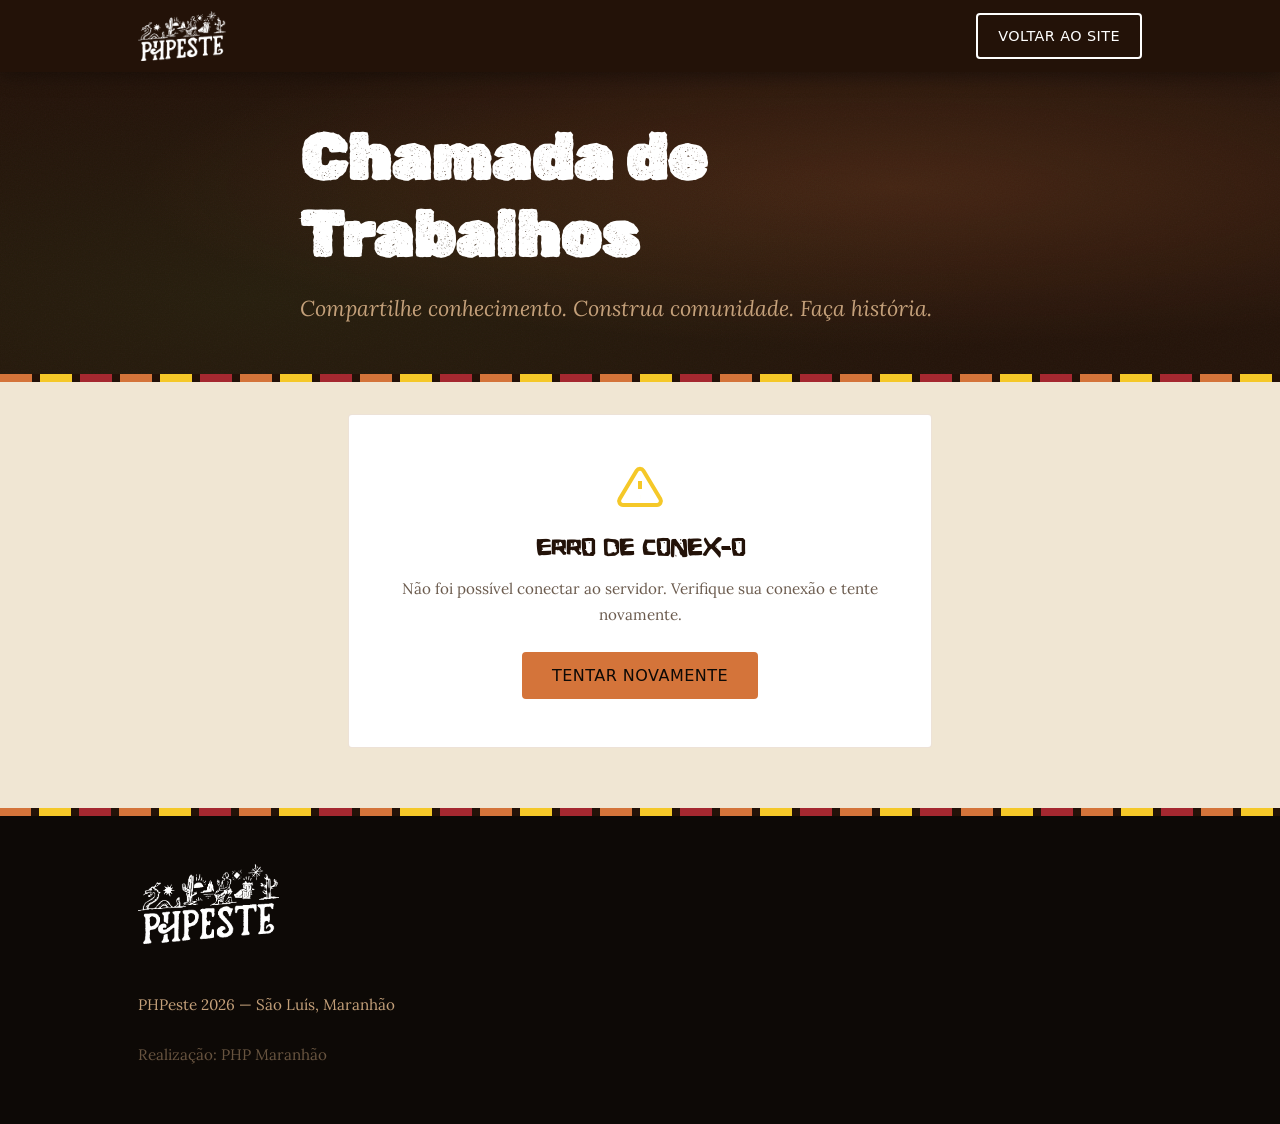
<file: phpeste/cfp/index.html>
<!DOCTYPE html>
<html lang="pt-BR">
<head>
  <meta charset="UTF-8">
  <meta name="viewport" content="width=device-width, initial-scale=1.0">
  <meta name="description" content="Submissão de Palestras PHPeste 2026 — Edição São Luís">
  <meta name="theme-color" content="#231208">
  <title>Submissão de Palestras — PHPeste 2026</title>

  <!-- Fonts -->
  <link rel="preconnect" href="https://fonts.googleapis.com">
  <link rel="preconnect" href="https://fonts.gstatic.com" crossorigin>
  <link href="https://fonts.googleapis.com/css2?family=Lora:ital,wght@0,400;0,600;1,400&family=Rubik+Dirt&display=swap" rel="stylesheet">

  <link rel="stylesheet" href="css/style.css">
</head>
<body>

  <!-- NAV -->
  <nav class="navbar scrolled">
    <div class="nav-container">
      <a href="../" class="nav-logo" aria-label="PHPeste 2026">
        <img src="../assets/logo.png" alt="PHPeste 2026" class="nav-logo-img" width="850" height="482">
      </a>
      <div class="nav-actions">
        <a href="../" class="btn btn-outline btn-nav">Voltar ao site</a>
        <button class="hamburger" id="hamburger" aria-label="Abrir menu" aria-expanded="false">
          <span></span><span></span><span></span>
        </button>
      </div>
    </div>
  </nav>

  <!-- Mobile menu -->
  <div class="mobile-menu" id="mobileMenu">
    <nav class="mobile-nav-links">
      <a href="../">Voltar ao site</a>
    </nav>
  </div>

  <!-- HERO -->
  <header class="hero">
    <div class="container">
      <div class="hero-content">
        <h1>Chamada de Trabalhos</h1>
        <p class="hero-subtitle">Compartilhe conhecimento. Construa comunidade. Faça história.</p>
      </div>
    </div>
  </header>

  <!-- AZULEJO BAR -->
  <div class="azulejo-bar"></div>

  <!-- MAIN CONTENT -->
  <main class="section-sand">
    <div class="container form-container">

      <!-- Header card -->
      <div class="card card--header">
        <h2>Submissão de Palestras PHPeste 2026</h2>
        <div class="description">
          <p>O PHPeste está de volta, e desta vez em São Luís!</p>
          <p>Se você tem conhecimento para compartilhar, experiências que valem a pena contar ou soluções que transformaram a forma como você desenvolve, este é o seu espaço. Queremos ouvir você!</p>
          <p>Submeta sua proposta de palestra e faça parte de um dos maiores encontros da comunidade PHP do Nordeste. As vagas são limitadas, então não deixe para depois.</p>
          <p><strong>Trilhas disponíveis:</strong> IA · Blockchain · Arquitetura · Integração · Testes · Escalabilidade · Segurança · Observabilidade · Carreira · SaaS</p>
          <p>Preencha o formulário abaixo com os detalhes da sua proposta. Nossa curadoria analisará cada submissão com cuidado e retornará em breve com uma resposta.</p>
        </div>
        <p class="required-note">* Indica uma pergunta obrigatória</p>
      </div>

      <!-- Status: closed message (hidden by default) -->
      <div id="status-closed" class="card card--closed" hidden>
        <svg width="48" height="48" viewBox="0 0 24 24" fill="none" stroke="currentColor" stroke-width="2"><circle cx="12" cy="12" r="10"/><line x1="15" y1="9" x2="9" y2="15"/><line x1="9" y1="9" x2="15" y2="15"/></svg>
        <h2>Submissões encerradas</h2>
        <p id="status-message">As submissões estão encerradas. Obrigado a todos que participaram!</p>
      </div>

      <!-- Status: connection error (hidden by default) -->
      <div id="status-error" class="card card--error" hidden>
        <svg width="48" height="48" viewBox="0 0 24 24" fill="none" stroke="currentColor" stroke-width="2"><path d="M10.29 3.86L1.82 18a2 2 0 001.71 3h16.94a2 2 0 001.71-3L13.71 3.86a2 2 0 00-3.42 0z"/><line x1="12" y1="9" x2="12" y2="13"/><line x1="12" y1="17" x2="12.01" y2="17"/></svg>
        <h2>Erro de conexão</h2>
        <p>Não foi possível conectar ao servidor. Verifique sua conexão e tente novamente.</p>
        <button class="btn btn-primary" onclick="location.reload()">Tentar novamente</button>
      </div>

      <!-- Form -->
      <form id="cfp-form" novalidate hidden>
        <!-- Nome completo -->
        <div class="card">
          <label class="field-label" for="nome">
            Nome completo <span class="required">*</span>
          </label>
          <input type="text" id="nome" name="nome" required placeholder="Sua resposta">
          <span class="error-msg" data-for="nome"></span>
        </div>

        <!-- E-mail -->
        <div class="card">
          <label class="field-label" for="email">
            E-mail <span class="required">*</span>
          </label>
          <input type="email" id="email" name="email" required placeholder="Sua resposta">
          <span class="error-msg" data-for="email"></span>
        </div>

        <!-- Whatsapp / Telegram -->
        <div class="card">
          <label class="field-label" for="telefone">
            Whatsapp / Telegram <span class="required">*</span>
          </label>
          <input type="tel" id="telefone" name="telefone" required placeholder="98991234567 ou @usuario">
          <span class="error-msg" data-for="telefone"></span>
        </div>

        <!-- Nome para crachá -->
        <div class="card">
          <label class="field-label" for="cracha">
            Nome para crachá <span class="required">*</span>
          </label>
          <input type="text" id="cracha" name="cracha" required placeholder="Sua resposta">
          <span class="error-msg" data-for="cracha"></span>
        </div>

        <!-- Mini bio -->
        <div class="card">
          <label class="field-label" for="bio">
            Mini bio <span class="required">*</span>
          </label>
          <textarea id="bio" name="bio" required rows="4" placeholder="Sua resposta"></textarea>
          <span class="error-msg" data-for="bio"></span>
        </div>

        <!-- Tipo de atividade -->
        <div class="card">
          <label class="field-label" for="tipo_atividade">
            Tipo de atividade <span class="required">*</span>
          </label>
          <select id="tipo_atividade" name="tipo_atividade" required>
            <option value="Palestra" selected>Palestra</option>
            <option value="Minicurso">Minicurso</option>
            <option value="Desafio estilo gincana">Desafio estilo gincana</option>
          </select>
          <span class="error-msg" data-for="tipo_atividade"></span>
        </div>

        <!-- Título da atividade -->
        <div class="card">
          <label class="field-label" for="titulo">
            Título da atividade <span class="required">*</span>
          </label>
          <input type="text" id="titulo" name="titulo" required placeholder="Sua resposta">
          <span class="error-msg" data-for="titulo"></span>
        </div>

        <!-- Resumo da atividade -->
        <div class="card">
          <label class="field-label" for="resumo">
            Resumo da atividade <span class="required">*</span>
          </label>
          <textarea id="resumo" name="resumo" required rows="5" placeholder="Sua resposta"></textarea>
          <span class="error-msg" data-for="resumo"></span>
        </div>

        <!-- Trilha -->
        <div class="card">
          <label class="field-label" for="trilha">
            Trilha <span class="required">*</span>
          </label>
          <select id="trilha" name="trilha" required>
            <option value="" disabled selected>Escolher</option>
            <option value="Arquitetura">Arquitetura</option>
            <option value="Blockchain">Blockchain</option>
            <option value="Carreira">Carreira</option>
            <option value="Escalabilidade">Escalabilidade</option>
            <option value="IA">IA</option>
            <option value="Integração">Integração</option>
            <option value="Observabilidade">Observabilidade</option>
            <option value="SaaS">SaaS</option>
            <option value="Segurança">Segurança</option>
            <option value="Testes">Testes</option>
          </select>
          <span class="error-msg" data-for="trilha"></span>
        </div>

        <!-- Foto -->
        <div class="card">
          <label class="field-label" for="foto">
            Sua foto para o site (opcional)
          </label>
          <p class="field-hint">Faça upload de 1 arquivo de imagem. O tamanho máximo é de 1 MB.</p>
          <div class="file-upload" id="foto-upload">
            <input type="file" id="foto" name="foto" accept="image/*">
            <div class="file-upload__label">
              <svg width="24" height="24" viewBox="0 0 24 24" fill="none" stroke="currentColor" stroke-width="2"><path d="M21 15v4a2 2 0 01-2 2H5a2 2 0 01-2-2v-4"/><polyline points="17 8 12 3 7 8"/><line x1="12" y1="3" x2="12" y2="15"/></svg>
              <span>Adicionar arquivo</span>
            </div>
            <span class="file-name" id="foto-name"></span>
          </div>
          <span class="error-msg" data-for="foto"></span>
        </div>

        <!-- Material -->
        <div class="card">
          <label class="field-label" for="material">
            Material da atividade (opcional)
          </label>
          <p class="field-hint">Faça upload de 1 arquivo: PDF, áudio, documento, imagem, apresentação ou vídeo. O tamanho máximo é de 20 MB.</p>
          <div class="file-upload" id="material-upload">
            <input type="file" id="material" name="material" accept=".pdf,.doc,.docx,.ppt,.pptx,.odt,.odp,.jpg,.jpeg,.png,.gif,.mp3,.mp4,.wav,.avi,.mov,.webm">
            <div class="file-upload__label">
              <svg width="24" height="24" viewBox="0 0 24 24" fill="none" stroke="currentColor" stroke-width="2"><path d="M21 15v4a2 2 0 01-2 2H5a2 2 0 01-2-2v-4"/><polyline points="17 8 12 3 7 8"/><line x1="12" y1="3" x2="12" y2="15"/></svg>
              <span>Adicionar arquivo</span>
            </div>
            <span class="file-name" id="material-name"></span>
          </div>
          <span class="error-msg" data-for="material"></span>
        </div>

        <!-- Actions -->
        <div class="form-actions">
          <button type="submit" class="btn btn-primary">Enviar</button>
          <button type="reset" class="btn btn--clear">Limpar formulário</button>
        </div>
      </form>

      <!-- Success message (hidden by default) -->
      <div id="success-msg" class="card card--success" hidden>
        <svg width="48" height="48" viewBox="0 0 24 24" fill="none" stroke="currentColor" stroke-width="2"><path d="M22 11.08V12a10 10 0 11-5.93-9.14"/><polyline points="22 4 12 14.01 9 11.01"/></svg>
        <h2>Proposta enviada!</h2>
        <p>Obrigado por submeter sua proposta. Nossa curadoria analisará com cuidado e retornará em breve.</p>
        <button class="btn btn-primary" onclick="location.reload()">Enviar outra resposta</button>
      </div>

    </div>
  </main>

  <!-- FOOTER -->
  <footer class="footer">
    <div class="container">
      <div class="footer-body">
        <a href="../" class="footer-logo" aria-label="PHPeste 2026">
          <img src="../assets/logo.png" alt="PHPeste 2026" class="footer-logo-img" width="850" height="482">
        </a>
        <p>PHPeste 2026 — São Luís, Maranhão</p>
        <p class="footer-copy">Realização: PHP Maranhão</p>
      </div>
    </div>
  </footer>

  <script src="js/app.js"></script>
</body>
</html>
</file>
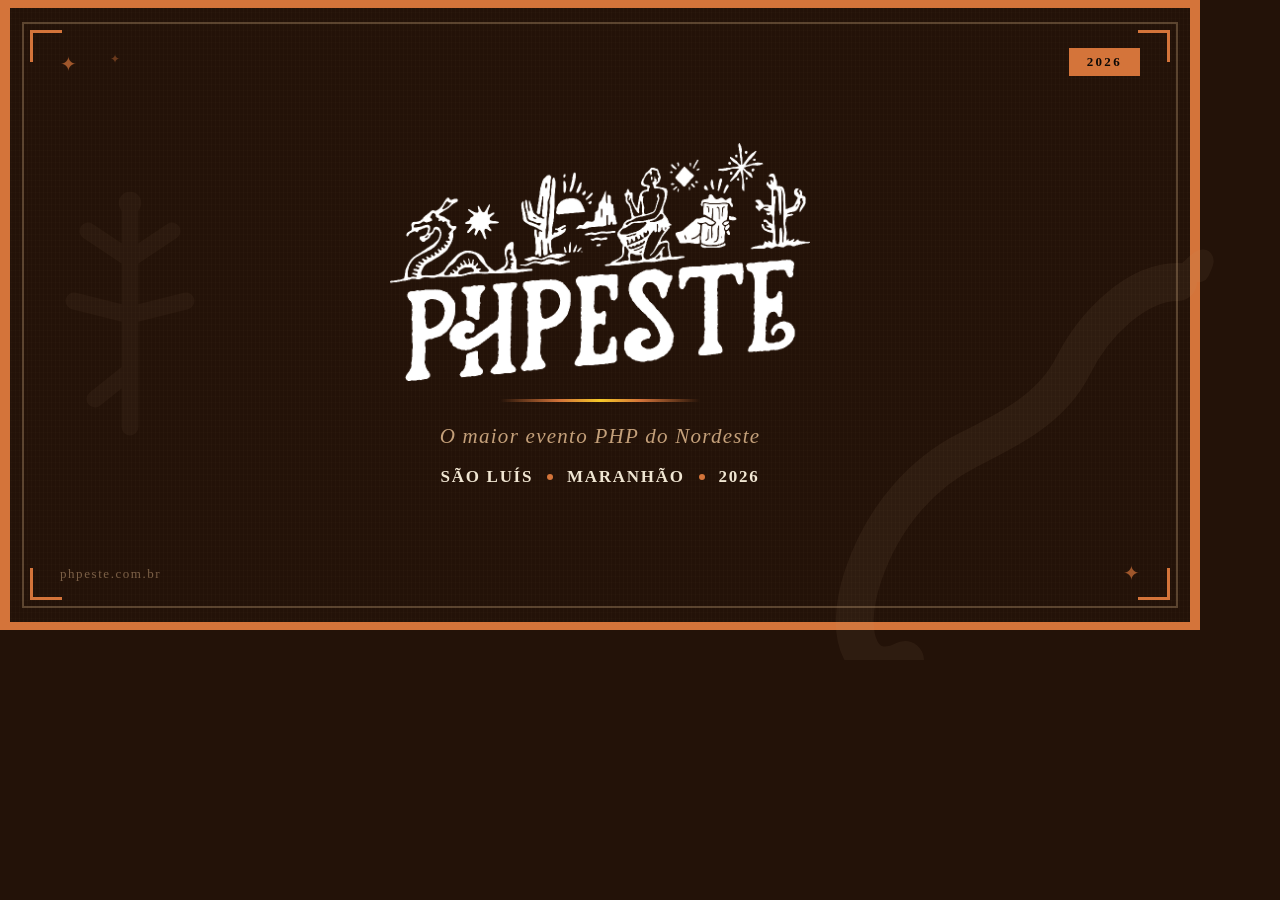
<file: phpeste/og-image-template.html>
<!DOCTYPE html>
<html lang="pt-BR">
<head>
  <meta charset="UTF-8">
  <meta name="viewport" content="width=1200">
  <style>
    @font-face {
      font-family: 'Eldes';
      src: url('assets/fonts/eldes.otf') format('opentype');
    }

    * { margin: 0; padding: 0; box-sizing: border-box; }

    body {
      width: 1200px;
      height: 630px;
      overflow: hidden;
      background: #231208;
      font-family: 'Eldes', Georgia, serif;
      position: relative;
    }

    /* Fundo com textura de linogravura */
    .bg-texture {
      position: absolute;
      inset: 0;
      background:
        repeating-linear-gradient(
          90deg,
          transparent,
          transparent 3px,
          rgba(196, 160, 122, 0.025) 3px,
          rgba(196, 160, 122, 0.025) 4px
        ),
        repeating-linear-gradient(
          0deg,
          transparent,
          transparent 5px,
          rgba(196, 160, 122, 0.015) 5px,
          rgba(196, 160, 122, 0.015) 6px
        );
    }

    /* Faixa lateral esquerda — laranja terracota */
    .stripe-left {
      position: absolute;
      left: 0;
      top: 0;
      width: 10px;
      height: 100%;
      background: #D4743A;
    }

    /* Faixa lateral direita */
    .stripe-right {
      position: absolute;
      right: 0;
      top: 0;
      width: 10px;
      height: 100%;
      background: #D4743A;
    }

    /* Faixa superior */
    .stripe-top {
      position: absolute;
      top: 0;
      left: 10px;
      right: 10px;
      height: 8px;
      background: #D4743A;
    }

    /* Faixa inferior */
    .stripe-bottom {
      position: absolute;
      bottom: 0;
      left: 10px;
      right: 10px;
      height: 8px;
      background: #D4743A;
    }

    /* Bordas decorativas internas — padrão de azulejo */
    .inner-border {
      position: absolute;
      inset: 22px;
      border: 2px solid rgba(196, 160, 122, 0.35);
    }

    /* Cantos decorativos */
    .corner {
      position: absolute;
      width: 32px;
      height: 32px;
    }
    .corner-tl { top: 30px; left: 30px; border-top: 3px solid #D4743A; border-left: 3px solid #D4743A; }
    .corner-tr { top: 30px; right: 30px; border-top: 3px solid #D4743A; border-right: 3px solid #D4743A; }
    .corner-bl { bottom: 30px; left: 30px; border-bottom: 3px solid #D4743A; border-left: 3px solid #D4743A; }
    .corner-br { bottom: 30px; right: 30px; border-bottom: 3px solid #D4743A; border-right: 3px solid #D4743A; }

    /* Decoração fundo — serpente/dragão SVG abstrato */
    .bg-serpent {
      position: absolute;
      right: -20px;
      bottom: -30px;
      width: 420px;
      height: 420px;
      opacity: 0.07;
    }

    /* Decoração esquerda */
    .bg-deco-left {
      position: absolute;
      left: -10px;
      top: 50%;
      transform: translateY(-50%);
      width: 280px;
      height: 280px;
      opacity: 0.05;
    }

    /* Layout central */
    .layout {
      position: absolute;
      inset: 0;
      display: flex;
      flex-direction: column;
      align-items: center;
      justify-content: center;
      gap: 0;
      padding: 50px 80px;
    }

    /* Logo — inverte para areia quente no fundo escuro */
    .logo {
      width: 420px;
      height: auto;
      filter: invert(1) sepia(1) saturate(0.6) hue-rotate(340deg) brightness(1.05);
      margin-bottom: 18px;
    }

    /* Divisor */
    .divider {
      width: 200px;
      height: 3px;
      background: linear-gradient(90deg, transparent, #D4743A 30%, #F5C828 50%, #D4743A 70%, transparent);
      margin-bottom: 20px;
    }

    /* Tagline — fonte sistema para evitar substituições Eldes */
    .tagline {
      font-family: 'Georgia', 'Times New Roman', serif;
      font-size: 21px;
      font-style: italic;
      color: #C4A07A;
      letter-spacing: 0.06em;
      text-align: center;
      margin-bottom: 16px;
      line-height: 1.4;
    }

    /* Local */
    .local {
      display: flex;
      align-items: center;
      gap: 14px;
    }

    .local-text {
      font-family: 'Georgia', 'Times New Roman', serif;
      font-size: 17px;
      font-weight: bold;
      color: #F0E6D3;
      letter-spacing: 0.1em;
      text-transform: uppercase;
    }

    .local-dot {
      width: 6px;
      height: 6px;
      background: #D4743A;
      border-radius: 50%;
    }

    /* Badge data */
    .badge {
      position: absolute;
      top: 48px;
      right: 60px;
      background: #D4743A;
      color: #0D0906;
      font-family: 'Georgia', serif;
      font-size: 13px;
      letter-spacing: 0.18em;
      text-transform: uppercase;
      padding: 6px 18px;
      font-weight: bold;
    }

    /* Badge esquerdo — phpeste.net */
    .badge-url {
      position: absolute;
      bottom: 48px;
      left: 60px;
      color: rgba(196, 160, 122, 0.55);
      font-family: 'Georgia', serif;
      font-size: 13px;
      letter-spacing: 0.12em;
      text-transform: lowercase;
    }

    /* Estrelas decorativas */
    .star {
      position: absolute;
      color: #D4743A;
      font-size: 20px;
      opacity: 0.7;
    }
    .star-1 { top: 52px; left: 60px; }
    .star-2 { bottom: 44px; right: 60px; }
    .star-3 { top: 52px; left: 110px; font-size: 12px; opacity: 0.4; }
  </style>
</head>
<body>

  <!-- Estrutura de fundo -->
  <div class="bg-texture"></div>
  <div class="stripe-left"></div>
  <div class="stripe-right"></div>
  <div class="stripe-top"></div>
  <div class="stripe-bottom"></div>
  <div class="inner-border"></div>

  <!-- Cantos decorativos -->
  <div class="corner corner-tl"></div>
  <div class="corner corner-tr"></div>
  <div class="corner corner-bl"></div>
  <div class="corner corner-br"></div>

  <!-- Serpente / dragão decorativo de fundo -->
  <svg class="bg-serpent" viewBox="0 0 200 200" fill="none" xmlns="http://www.w3.org/2000/svg">
    <path d="M180 20 C160 20, 140 40, 130 60 C120 80, 100 90, 80 100 C60 110, 40 130, 30 160 C20 190, 30 210, 50 200" stroke="#C4A07A" stroke-width="18" stroke-linecap="round" fill="none"/>
    <path d="M180 20 C190 10, 195 5, 190 15" stroke="#C4A07A" stroke-width="10" stroke-linecap="round" fill="none"/>
    <circle cx="185" cy="15" r="5" fill="#C4A07A"/>
    <circle cx="178" cy="18" r="3" fill="#C4A07A"/>
    <!-- Escamas estilizadas -->
    <path d="M130 60 Q125 55, 135 55" stroke="#C4A07A" stroke-width="3" fill="none"/>
    <path d="M105 85 Q100 80, 110 80" stroke="#C4A07A" stroke-width="3" fill="none"/>
    <path d="M80 105 Q75 100, 85 100" stroke="#C4A07A" stroke-width="3" fill="none"/>
    <path d="M55 130 Q50 125, 60 125" stroke="#C4A07A" stroke-width="3" fill="none"/>
    <path d="M35 158 Q30 153, 40 153" stroke="#C4A07A" stroke-width="3" fill="none"/>
  </svg>

  <!-- Deco cactus/estrela esquerda -->
  <svg class="bg-deco-left" viewBox="0 0 200 200" fill="none" xmlns="http://www.w3.org/2000/svg">
    <path d="M100 20 L100 180 M100 60 L70 40 M100 100 L60 90 M100 140 L75 160" stroke="#C4A07A" stroke-width="12" stroke-linecap="round"/>
    <path d="M100 60 L130 40 M100 100 L140 90" stroke="#C4A07A" stroke-width="12" stroke-linecap="round"/>
    <circle cx="100" cy="20" r="8" fill="#C4A07A"/>
  </svg>

  <!-- Badge superior direito -->
  <div class="badge">2026</div>

  <!-- Estrelas decorativas -->
  <div class="star star-1">✦</div>
  <div class="star star-2">✦</div>
  <div class="star star-3">✦</div>

  <!-- URL inferior esquerdo -->
  <div class="badge-url">phpeste.com.br</div>

  <!-- Conteúdo central -->
  <div class="layout">
    <img class="logo" src="assets/logo.png" alt="PHPeste 2026">
    <div class="divider"></div>
    <p class="tagline">O maior evento PHP do Nordeste</p>
    <div class="local">
      <span class="local-text">São Luís</span>
      <div class="local-dot"></div>
      <span class="local-text">Maranhão</span>
      <div class="local-dot"></div>
      <span class="local-text">2026</span>
    </div>
  </div>

</body>
</html>
</file>
<file: phpeste/cfp/css/style.css>
/* ============================================================
   CFP PHPeste 2026 — Stylesheet
   Consistent with phpeste/css/style.css design system
   ============================================================ */

/* ── Custom fonts ────────────────────────────────────────── */
@font-face {
  font-family: 'Eldes';
  src: url('../../assets/fonts/eldes.otf') format('opentype');
  font-weight: normal;
  font-style: normal;
  font-display: swap;
}

/* ── Tokens ──────────────────────────────────────────────── */
:root {
  --orange:   #D4743A;
  --black:    #0D0906;
  --espresso: #231208;
  --sand:     #C4A07A;
  --sand-lt:  #F0E6D3;
  --crimson:  #A52830;
  --yellow:   #F5C828;
  --blue:     #2845C8;
  --green:    #3A6E28;
  --white:    #FFFFFF;
  --off-white:#FAF6EF;

  /* Form-specific */
  --card-bg:      #FFFFFF;
  --error:        #A52830;
  --text:         #231208;
  --text-light:   #6B5B4E;
  --input-border: #C4A07A;
  --input-focus:  #D4743A;

  --font-display: 'Rubik Dirt', system-ui, serif;
  --font-heading: 'Eldes', Georgia, serif;
  --font-body:    'Lora', Georgia, serif;

  --radius:    4px;
  --container: 1100px;
  --nav-h:     72px;

  --texture: url("data:image/svg+xml,%3Csvg xmlns='http://www.w3.org/2000/svg' width='200' height='200'%3E%3Cfilter id='n'%3E%3CfeTurbulence type='fractalNoise' baseFrequency='0.75' numOctaves='4' stitchTiles='stitch'/%3E%3C/filter%3E%3Crect width='200' height='200' filter='url(%23n)' opacity='0.04'/%3E%3C/svg%3E");
}

/* ── Reset ───────────────────────────────────────────────── */
*, *::before, *::after { box-sizing: border-box; margin: 0; padding: 0; }
html { scroll-behavior: smooth; }
body {
  font-family: var(--font-body);
  background: var(--off-white);
  color: var(--espresso);
  line-height: 1.7;
  min-height: 100vh;
  overflow-x: hidden;
  -webkit-font-smoothing: antialiased;
}
img { max-width: 100%; display: block; }
a { color: inherit; text-decoration: none; }

/* ── Typography ─────────────────────────────────────────── */
h1, h2, h3 { font-family: var(--font-heading); line-height: 1.2; }
h1 { font-size: clamp(2.4rem, 5vw, 4.2rem); }
h2 { font-size: clamp(1.8rem, 3.5vw, 2.8rem); }
h3 { font-size: clamp(1.2rem, 2vw, 1.6rem); }
p  { font-size: clamp(1rem, 1.5vw, 1.125rem); }

/* ── Container ──────────────────────────────────────────── */
.container {
  max-width: var(--container);
  margin: 0 auto;
  padding: 0 clamp(1.25rem, 5vw, 3rem);
}

/* ── Buttons ────────────────────────────────────────────── */
.btn {
  display: inline-flex;
  align-items: center;
  gap: .5rem;
  font-family: system-ui, -apple-system, sans-serif;
  font-size: 1rem;
  padding: .75rem 1.75rem;
  border-radius: var(--radius);
  border: 2px solid transparent;
  cursor: pointer;
  transition: transform .15s, box-shadow .15s, background .15s;
  letter-spacing: .03em;
  text-transform: uppercase;
}
.btn:hover { transform: translateY(-2px); box-shadow: 0 6px 20px rgba(0,0,0,.25); }
.btn:active { transform: translateY(0); }

.btn-primary  { background: var(--orange); color: var(--black); border-color: var(--orange); }
.btn-primary:hover { background: #c0632a; }
.btn-outline  { background: transparent; color: var(--white); border-color: var(--white); }
.btn-outline:hover { background: rgba(255,255,255,.1); }
.btn-nav { padding: .55rem 1.25rem; font-size: .9rem; }

.btn-primary:disabled {
  opacity: 0.6;
  cursor: not-allowed;
  transform: none;
  box-shadow: none;
}

/* ── Navbar ─────────────────────────────────────────────── */
.navbar {
  position: fixed;
  top: 0; left: 0; right: 0;
  z-index: 100;
  height: var(--nav-h);
  background: var(--espresso);
  box-shadow: 0 2px 20px rgba(0,0,0,.4);
}

.nav-container {
  max-width: var(--container);
  margin: 0 auto;
  padding: 0 clamp(1.25rem, 5vw, 3rem);
  height: 100%;
  display: flex;
  align-items: center;
  justify-content: space-between;
  gap: 2rem;
}

.nav-logo {
  display: flex;
  align-items: center;
  flex-shrink: 0;
}
.nav-logo-img {
  height: 50px;
  width: auto;
  display: block;
  filter: invert(1) brightness(2);
  transition: filter .2s;
}
.nav-logo:hover .nav-logo-img {
  filter: invert(1) brightness(2) sepia(1) saturate(3) hue-rotate(340deg);
}

.nav-actions { display: flex; align-items: center; gap: 1rem; }

/* ── Hamburger ──────────────────────────────────────────── */
.hamburger {
  display: none;
  flex-direction: column;
  gap: 5px;
  background: none;
  border: none;
  cursor: pointer;
  padding: .25rem;
}
.hamburger span {
  display: block;
  width: 24px;
  height: 2px;
  background: var(--white);
  border-radius: 2px;
  transition: transform .25s, opacity .25s;
}
.hamburger.active span:nth-child(1) { transform: translateY(7px) rotate(45deg); }
.hamburger.active span:nth-child(2) { opacity: 0; }
.hamburger.active span:nth-child(3) { transform: translateY(-7px) rotate(-45deg); }

/* ── Mobile Menu ────────────────────────────────────────── */
.mobile-menu {
  position: fixed;
  top: var(--nav-h);
  left: 0; right: 0;
  background: var(--espresso);
  z-index: 99;
  padding: 1.5rem;
  display: none;
  border-bottom: 3px solid var(--orange);
}
.mobile-menu.open { display: block; }
.mobile-nav-links { display: flex; flex-direction: column; gap: 1rem; }
.mobile-nav-links a {
  font-family: system-ui, -apple-system, sans-serif;
  font-size: 1.25rem;
  color: var(--sand-lt);
  text-transform: uppercase;
  letter-spacing: .06em;
  padding: .5rem 0;
  border-bottom: 1px solid rgba(196,160,122,.15);
}

/* ── Hero ───────────────────────────────────────────────── */
.hero {
  position: relative;
  display: flex;
  align-items: center;
  padding: calc(var(--nav-h) + 3rem) 0 3rem;
  background-color: var(--espresso);
  background-image:
    var(--texture),
    radial-gradient(ellipse at 70% 50%, rgba(212,116,58,.18) 0%, transparent 60%),
    radial-gradient(ellipse at 20% 80%, rgba(58,110,40,.12) 0%, transparent 50%);
  color: var(--white);
}

.hero-content {
  position: relative;
  z-index: 2;
  max-width: 680px;
}

.hero h1 {
  font-family: var(--font-display);
  color: var(--white);
  margin-bottom: 1rem;
}

.hero-subtitle {
  font-size: clamp(1.1rem, 2vw, 1.35rem);
  color: var(--sand);
  font-style: italic;
}

/* ── Azulejo Bar ────────────────────────────────────────── */
.azulejo-bar {
  height: 8px;
  background: repeating-linear-gradient(
    90deg,
    var(--orange)  0px, var(--orange)  32px,
    var(--espresso) 32px, var(--espresso) 40px,
    var(--yellow)  40px, var(--yellow)  72px,
    var(--espresso) 72px, var(--espresso) 80px,
    var(--crimson) 80px, var(--crimson) 112px,
    var(--espresso) 112px, var(--espresso) 120px
  );
}

/* ── Section backgrounds ────────────────────────────────── */
.section-sand { background: var(--sand-lt); color: var(--espresso); }

/* ── Form layout ────────────────────────────────────────── */
.form-container {
  max-width: 680px;
  padding-top: 2rem;
  padding-bottom: 3rem;
}

/* ── Cards ──────────────────────────────────────────────── */
.card {
  background: var(--card-bg);
  border: 1px solid rgba(196, 160, 122, 0.3);
  border-radius: var(--radius);
  padding: 24px;
  margin-bottom: 12px;
}

.card--header {
  border-top: 10px solid var(--orange);
  margin-bottom: 12px;
}

.card--header h2 {
  font-family: var(--font-heading);
  font-size: clamp(1.5rem, 4vw, 2rem);
  color: var(--text);
  margin-bottom: 16px;
  line-height: 1.3;
}

.card--header .description p {
  font-size: 0.9rem;
  line-height: 1.6;
  margin-bottom: 12px;
  color: var(--text);
}

.card--header .description strong {
  color: var(--orange);
}

.required-note {
  font-size: 0.8rem;
  color: var(--error);
  margin-top: 8px;
}

/* ── Status cards (closed / error) ──────────────────────── */
.card--closed,
.card--error {
  text-align: center;
  padding: 48px 24px;
}

.card--closed svg { color: var(--crimson); margin-bottom: 16px; }
.card--error svg  { color: var(--yellow);  margin-bottom: 16px; }

.card--closed h2,
.card--error h2 {
  font-family: var(--font-heading);
  font-size: 1.5rem;
  margin-bottom: 12px;
}

.card--closed p,
.card--error p {
  font-size: 0.95rem;
  color: var(--text-light);
  margin-bottom: 24px;
}

/* ── Form fields ────────────────────────────────────────── */
.field-label {
  display: block;
  font-size: 1rem;
  font-weight: 600;
  color: var(--text);
  margin-bottom: 16px;
}

.required {
  color: var(--error);
  margin-left: 2px;
}

.field-hint {
  font-size: 0.8rem;
  color: var(--text-light);
  margin-bottom: 12px;
}

input[type="text"],
input[type="email"],
input[type="tel"],
textarea,
select {
  width: 100%;
  font-family: var(--font-body);
  font-size: 0.95rem;
  color: var(--text);
  background: var(--card-bg);
  border: none;
  border-bottom: 1px solid var(--input-border);
  padding: 8px 0;
  outline: none;
  transition: border-color 0.2s;
}

input[type="text"]:focus,
input[type="email"]:focus,
input[type="tel"]:focus,
textarea:focus,
select:focus {
  border-bottom-color: var(--input-focus);
  border-bottom-width: 2px;
  margin-bottom: -1px;
}

textarea {
  resize: vertical;
  min-height: 80px;
  border: 1px solid var(--input-border);
  border-radius: 4px;
  padding: 12px;
}

textarea:focus {
  border: 2px solid var(--input-focus);
  margin-bottom: -1px;
  padding: 11px;
}

select {
  cursor: pointer;
  appearance: none;
  background-image: url("data:image/svg+xml,%3Csvg xmlns='http://www.w3.org/2000/svg' width='12' height='12' viewBox='0 0 12 12'%3E%3Cpath d='M2 4l4 4 4-4' fill='none' stroke='%236B5B4E' stroke-width='1.5'/%3E%3C/svg%3E");
  background-repeat: no-repeat;
  background-position: right 4px center;
  padding-right: 24px;
}

::placeholder {
  color: var(--text-light);
  opacity: 0.6;
}

/* ── File upload ────────────────────────────────────────── */
.file-upload {
  position: relative;
}

.file-upload input[type="file"] {
  position: absolute;
  width: 100%;
  height: 100%;
  top: 0;
  left: 0;
  opacity: 0;
  cursor: pointer;
  z-index: 2;
}

.file-upload__label {
  display: inline-flex;
  align-items: center;
  gap: 8px;
  padding: 10px 20px;
  border: 1px solid var(--input-border);
  border-radius: 4px;
  color: var(--orange);
  font-size: 0.9rem;
  font-weight: 600;
  cursor: pointer;
  transition: background 0.2s, border-color 0.2s;
}

.file-upload:hover .file-upload__label {
  background: rgba(212, 116, 58, 0.06);
  border-color: var(--orange);
}

.file-name {
  display: block;
  font-size: 0.8rem;
  color: var(--text-light);
  margin-top: 8px;
}

/* ── Error messages ─────────────────────────────────────── */
.error-msg {
  display: none;
  font-size: 0.8rem;
  color: var(--error);
  margin-top: 8px;
}

.error-msg.visible {
  display: block;
}

.card.has-error input,
.card.has-error textarea,
.card.has-error select {
  border-bottom-color: var(--error);
}

.card.has-error .file-upload__label {
  border-color: var(--error);
}

/* ── Form actions ───────────────────────────────────────── */
.form-actions {
  display: flex;
  align-items: center;
  gap: 16px;
  margin-top: 8px;
  padding: 0 4px;
}

.btn--clear {
  background: none;
  border: none;
  color: var(--orange);
  padding: 10px 16px;
  font-family: var(--font-body);
  font-size: 0.9rem;
  font-weight: 600;
  cursor: pointer;
  border-radius: var(--radius);
  transition: background 0.2s;
}

.btn--clear:hover {
  background: rgba(212, 116, 58, 0.08);
}

/* ── Success card ───────────────────────────────────────── */
.card--success {
  text-align: center;
  padding: 48px 24px;
}

.card--success svg {
  color: var(--green);
  margin-bottom: 16px;
}

.card--success h2 {
  font-family: var(--font-heading);
  font-size: 1.5rem;
  margin-bottom: 12px;
}

.card--success p {
  font-size: 0.95rem;
  color: var(--text-light);
  margin-bottom: 24px;
}

/* ── Footer ─────────────────────────────────────────────── */
.footer {
  background: var(--black);
  color: var(--sand);
  padding: 3rem 0;
  font-family: var(--font-body);
  border-top: 8px solid;
  border-image: repeating-linear-gradient(
    90deg,
    var(--orange)  0px, var(--orange)  32px,
    var(--espresso) 32px, var(--espresso) 40px,
    var(--yellow)  40px, var(--yellow)  72px,
    var(--espresso) 72px, var(--espresso) 80px,
    var(--crimson) 80px, var(--crimson) 112px,
    var(--espresso) 112px, var(--espresso) 120px
  ) 1;
}

.footer-logo {
  display: flex;
  align-items: baseline;
  gap: .25rem;
  margin-bottom: 1.5rem;
}

.footer-logo-img {
  height: 80px;
  width: auto;
  display: block;
  filter: invert(1) brightness(1.5);
  margin-bottom: 1.5rem;
}

.footer-body p {
  margin-bottom: .5rem;
  font-size: .95rem;
}

.footer-copy {
  margin-top: 1.5rem;
  font-size: .85rem;
  color: rgba(196,160,122,.5);
}

/* ── Loading spinner ────────────────────────────────────── */
.btn-primary.loading {
  position: relative;
  color: transparent;
  pointer-events: none;
}

.btn-primary.loading::after {
  content: '';
  position: absolute;
  width: 18px;
  height: 18px;
  top: 50%;
  left: 50%;
  margin: -9px 0 0 -9px;
  border: 2px solid var(--black);
  border-top-color: transparent;
  border-radius: 50%;
  animation: spin 0.6s linear infinite;
}

@keyframes spin {
  to { transform: rotate(360deg); }
}

/* ── Responsive ─────────────────────────────────────────── */
@media (max-width: 768px) {
  .nav-actions .btn-outline { display: none; }
  .hamburger { display: flex; }
}

@media (max-width: 480px) {
  .form-container {
    padding-top: 1rem;
    padding-bottom: 2rem;
  }
  .card {
    padding: 20px 16px;
  }
  .form-actions {
    flex-direction: column;
    align-items: stretch;
  }
  .form-actions .btn-primary {
    text-align: center;
    justify-content: center;
  }
  .hero {
    padding: calc(var(--nav-h) + 2rem) 0 2rem;
  }
}
</file>
